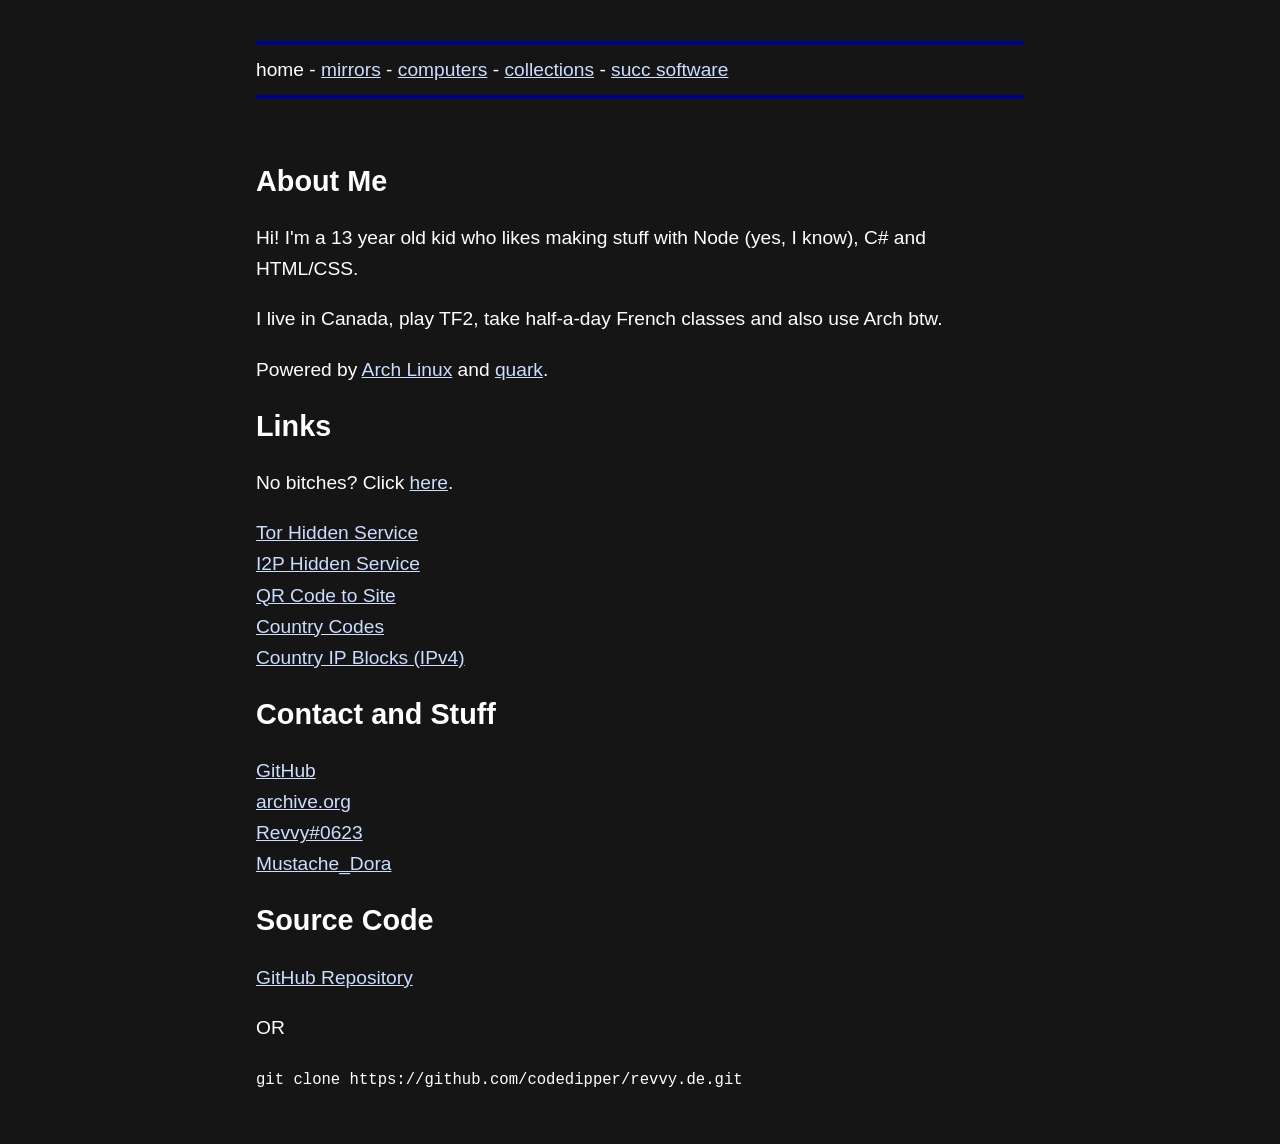
<file: index.htm>
<!DOCTYPE html>
<html lang="en">
	<head>
		<title>revvy's website</title>
		<meta charset="UTF-8">
		<meta name="viewport" content="width=device-width, initial-scale=1">
		<meta property="og:title" content="Revvy's Website">
		<meta name="twitter:title" content="Revvy's Website">
		<meta property="og:description" content="Revvy's personal site and half-resume.">
		<meta name="twitter:description" content="Revvy's personal site and half-resume.">
		<meta name="theme-color" content="#fc2e05">
		
		<link rel="stylesheet" href="/assets/styles.css">
		<link rel="icon" type="image/png" href="data:image/png;base64,">
	</head>
	<body>
		<hr>
		<p id="nav">home - <a href="mirrors.htm">mirrors</a> - <a href="computers.htm">computers</a> - <a href="collections.htm">collections</a> - <a href="succ.htm">succ software</a></p>
		<hr>
		<br>
		<h2>About Me</h2>
		<p>Hi! I'm a 13 year old kid who likes making stuff with Node (yes, I know), C# and HTML/CSS.</p>
		<p>I live in Canada, play TF2, take half-a-day French classes and also use Arch btw.</p>
		<p>Powered by <a href="https://archlinux.org">Arch Linux</a> and <a href="https://tools.suckless.org/quark/">quark</a>.</p>
		<h2>Links</h2>
		<p>No bitches? Click <a href="https://youtu.be/LLFhKaqnWwk">here</a>.</p>
		<a href="http://r6lgpirdz4f3mi5igvxishyzpwu5xk3qz6ll4wzmworbqsdtzva3ycqd.onion">Tor Hidden Service</a><br>
		<a href="http://revvy1l52z8hlo9qc3z4.i2p/">I2P Hidden Service</a><br>
		<a href="/assets/qr.png">QR Code to Site</a><br>
		<a href="/assets/Country%20Codes.txt">Country Codes</a><br>
		<a href="/assets/Country%20IPs.txt">Country IP Blocks (IPv4)</a>
		<br><h2>Contact and Stuff</h2>
		<a href="https://github.com/codedipper">GitHub</a><br>
		<a href="https://archive.org/details/@mediapreserver02">archive.org</a><br>
		<a href="https://discord.com">Revvy#0623</a><br>
		<a href="https://steamcommunity.com/id/9809897752/">Mustache_Dora</a><br>
		<h2>Source Code</h2>
		<a href="https://github.com/codedipper/revvy.de">GitHub Repository</a><br>
		<p>OR</p>
		<p><code>git clone https://github.com/codedipper/revvy.de.git</code></p>
	</body>
</html>
</file>
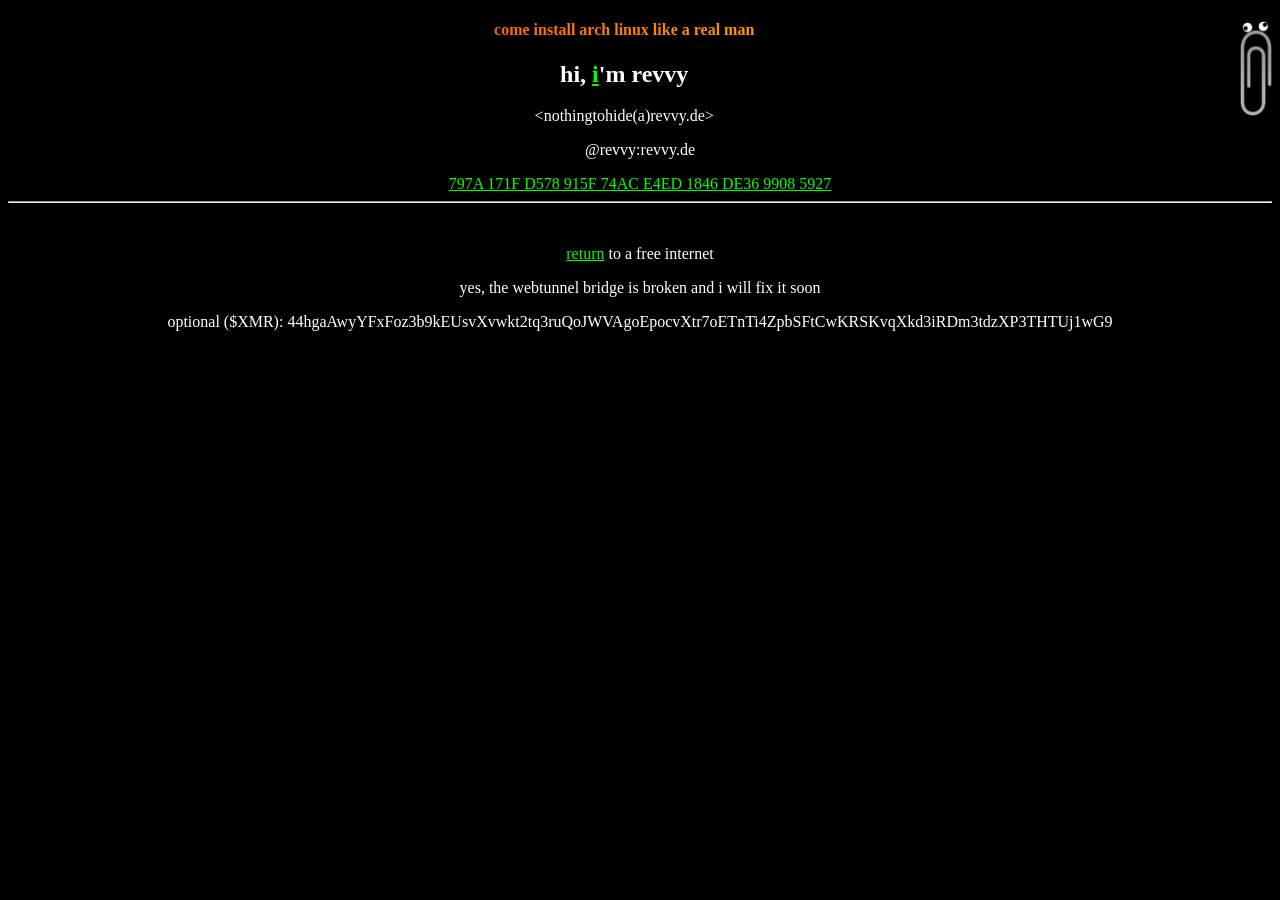
<file: index.html>
<!DOCTYPE html>
<html lang="en">
<head>
    <title>/</title>
    <meta http-equiv="Content-Type" content="text/html; charset=UTF-8">
    <meta name="viewport" content="width=device-width, initial-scale=1">

    <link rel="icon" href="data:image/png;base64,">
    <link rel="apple-touch-icon" href="data:image/png;base64,">
    <style nonce="4cTDhJQn3sROeBiNbzQA/Q==">
        body {
            background: #000;
            text-align: center;
            color: #fff;
        }
       
        a { color: transparent; }
        .ln { color: #0f0; }

        .rainbow {
            background: linear-gradient(to right, #f00, #fa0, #ff0, #0f0, #00f, #fb0082, #f0f);
            background-clip: text;
            animation: rainbowa 5s ease-in-out infinite;
            background-size: 400% 100%;
        }

        @keyframes rainbowa {
            0%, 100% { background-position: 0 0; }
            50% { background-position: 100% 0; }
        }

        #clippy {
            float: right;
        }
    </style>
</head>
<body>
    <a href="https://yewtu.be/watch?v=2_Dtmpe9qaQ" target="_blank">
        <img src="/clippyiscopyrighted.png" width="2.5%" id="clippy" title="https://openclipart.org/detail/213508/crazy-paperclip" alt="https://openclipart.org/detail/213508/crazy-paperclip" />
    </a>
    <h4 class="rainbow"><a href="/arch-install.txt">come install arch linux like a real man</a></h4>
    <h2>hi, <a class="ln" href="https://www.abuseipdb.com/user/99961" target="_blank">i</a>'m revvy</h2>
    <p>&lt;nothingtohide(a)revvy.de&gt;</p>
    <p>@revvy:revvy.de</p>
    <a class="ln" href="/pgp.txt">797A 171F D578 915F 74AC  E4ED 1846 DE36 9908 5927</a>
    <hr><br>
    <p><a class="ln" href="/domains.txt">return</a> to a free internet</p>
    <p>yes, the webtunnel bridge is broken and i will fix it soon</p>
    <p>optional ($XMR): 44hgaAwyYFxFoz3b9kEUsvXvwkt2tq3ruQoJWVAgoEpocvXtr7oETnTi4ZpbSFtCwKRSKvqXkd3iRDm3tdzXP3THTUj1wG9</p>
</body>
</html>
</file>
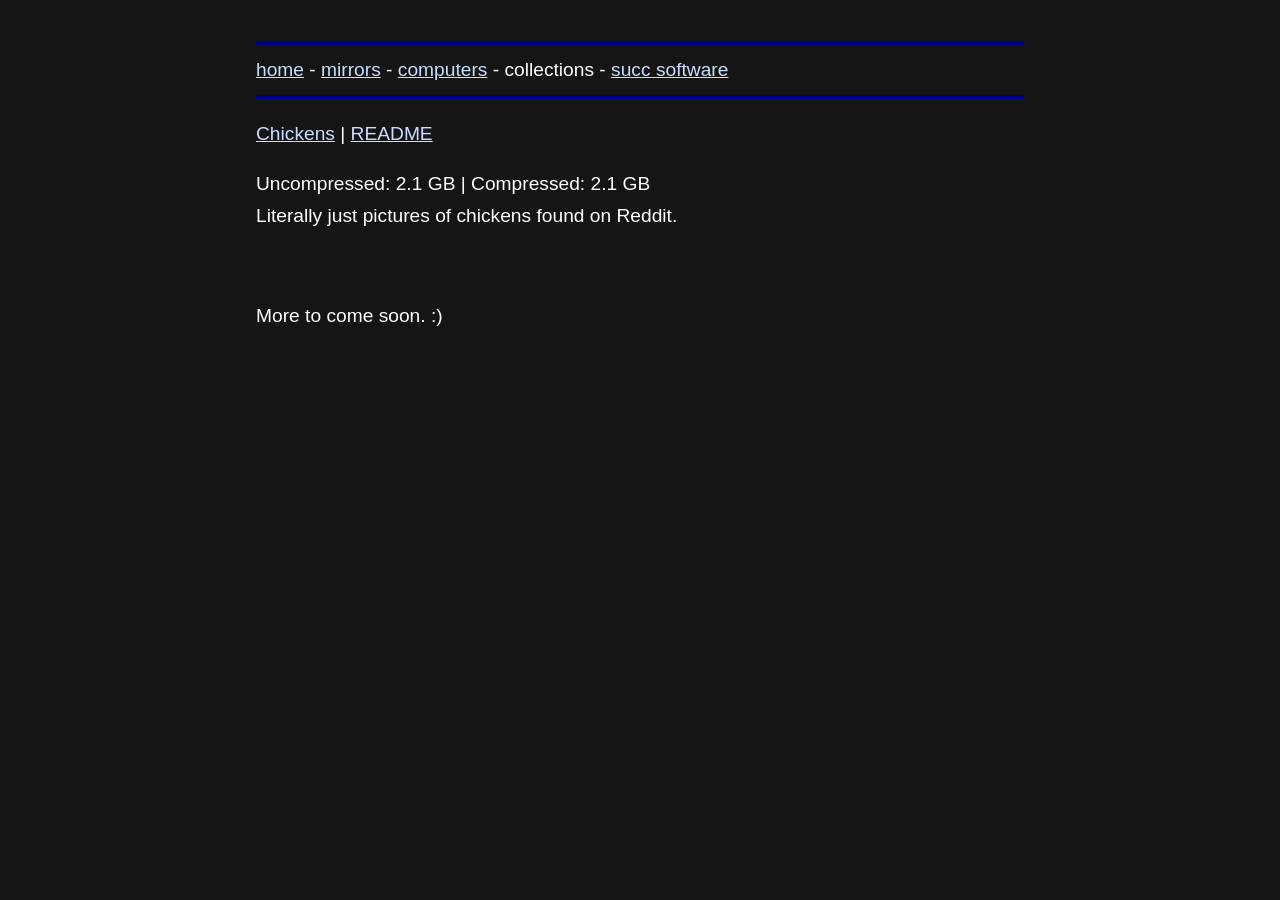
<file: collections.htm>
<!DOCTYPE html>
<html lang="en">
	<head>
		<title>revvy's collections</title>
		<meta charset="UTF-8">
		<meta name="viewport" content="width=device-width, initial-scale=1">
		<meta property="og:title" content="Revvy's Collections of Stuff">
		<meta name="twitter:title" content="Revvy's Collections of Stuff">
		<meta property="og:description" content="Revvy's collections of random stuff!">
		<meta name="twitter:description" content="Revvy's collections of random stuff!">
		<meta name="theme-color" content="#fc2e05">
		
		<link rel="icon" type="image/png" href="data:image/png;base64,">
		<link rel="stylesheet" href="/assets/styles.css">
	</head>
	<body>
		<hr>
		<p id="nav"><a href="/">home</a> - <a href="mirrors.htm">mirrors</a> - <a href="computers.htm">computers</a> - collections - <a href="succ.htm">succ software</a></p>
		<hr>
		<p><a href="assets/collections/chickens/Chickens.tar.gz">Chickens</a> | <a href="assets/collections/chickens/README.txt">README</a></p>
		<p>Uncompressed: 2.1 GB | Compressed: 2.1 GB<br>
			Literally just pictures of chickens found on Reddit.</p><br>
		<p>More to come soon. :)</p>
	</body>
</html>
</file>
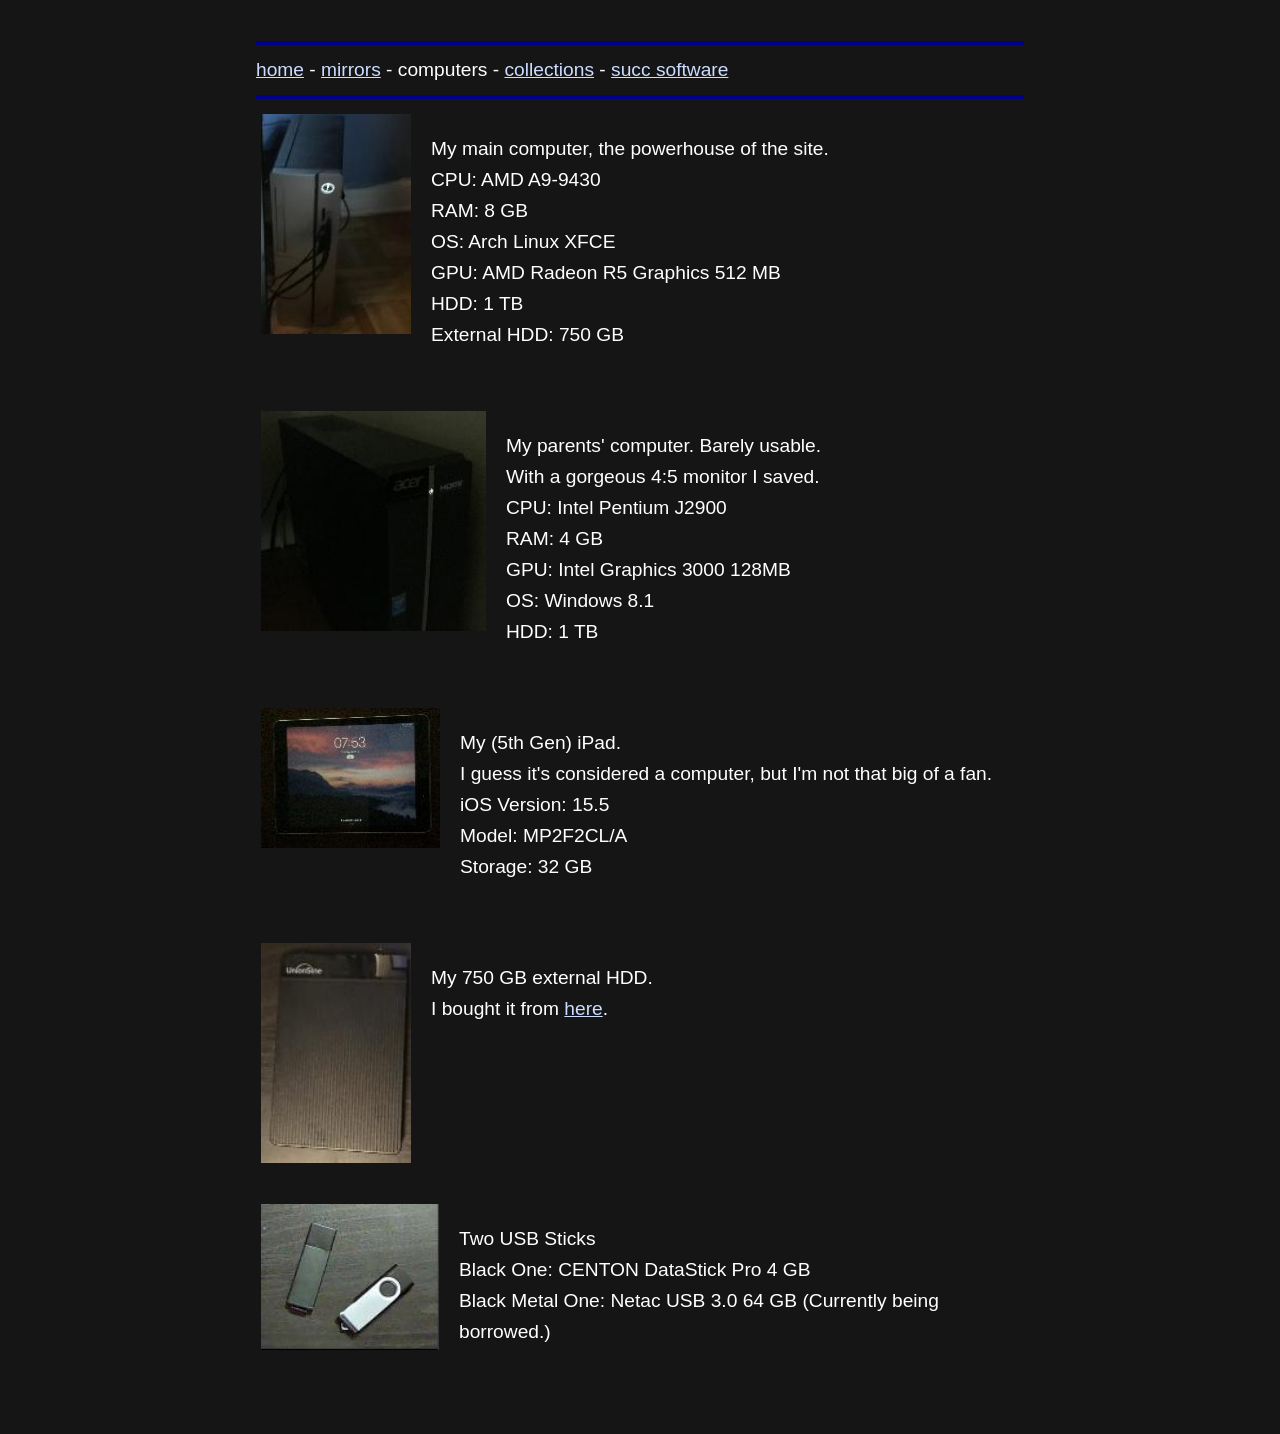
<file: computers.htm>
<!DOCTYPE html>
<html lang="en">
	<head>
		<title>revvy's computers</title>
		<meta charset="UTF-8">
		<meta name="viewport" content="width=device-width, initial-scale=1">
		<meta property="og:title" content="Revvy's Computers">
		<meta name="twitter:title" content="Revvy's Computers">
		<meta property="og:description" content="Revvy's list and documentation of his computers.">
		<meta name="twitter:description" content="Revvy's list and documentation of his computers.">
		<meta name="theme-color" content="#fc2e05">
		
		<link rel="stylesheet" href="/assets/styles.css">
		<link rel="icon" type="image/png" href="data:image/png;base64,">
	</head>
	<body>
		<hr>
		<p id="nav"><a href="/">home</a> - <a href="mirrors.htm">mirrors</a> - computers - <a href="collections.htm">collections</a> - <a href="succ.htm">succ software</a></p>
		<hr>
		<div class="computers">
			<img src="/assets/desktop.jpg" alt="Main PC" height="220px" width="150px" />
			<p>My main computer, the powerhouse of the site.<br>
			   CPU: AMD A9-9430<br>
			   RAM: 8 GB<br>
			   OS: Arch Linux XFCE<br>
			   GPU: AMD Radeon R5 Graphics 512 MB<br>
			   HDD: 1 TB<br>
			   External HDD: 750 GB</p>
		</div><br>
		<div class="computers">
			<img src="/assets/win8.jpg" alt="Windows 8.1 PC" height="220px" width="225px" /><br><br>
			<p>My parents' computer. Barely usable.<br>
			   With a gorgeous 4:5 monitor I saved.<br>
			   CPU: Intel Pentium J2900<br>
			   RAM: 4 GB<br>
			   GPU: Intel Graphics 3000 128MB<br>
			   OS: Windows 8.1<br>
			   HDD: 1 TB</p>
		</div><br>
		<div class="computers">
			<img src="/assets/ipad.jpg" alt="iPad" height="140px" width="179px" /><br><br>
			<p>My (5th Gen) iPad.<br>
			   I guess it's considered a computer, but I'm not that big of a fan.<br>
			   iOS Version: 15.5<br>
			   Model: MP2F2CL/A<br>
			   Storage: 32 GB</p>
		</div><br>
		<div class="computers">
			<img src="/assets/externalhdd.jpg" alt="Main PC" height="220px" width="150px" />
			<p>My 750 GB external HDD.<br>
			   I bought it from <a href="https://www.amazon.ca/dp/B091FS4R1D">here</a>.
			</p>
		</div><br>
		<div class="computers">
			<img src="/assets/usbs.jpg" alt="USBs" height="146px" width="178px" /><br><br>
			<p>Two USB Sticks<br>
			   Black One: CENTON DataStick Pro 4 GB<br>
			   Black Metal One: Netac USB 3.0 64 GB (Currently being borrowed.)<br>
			   </p>
		</div><br>
	</body>
</html>
</file>
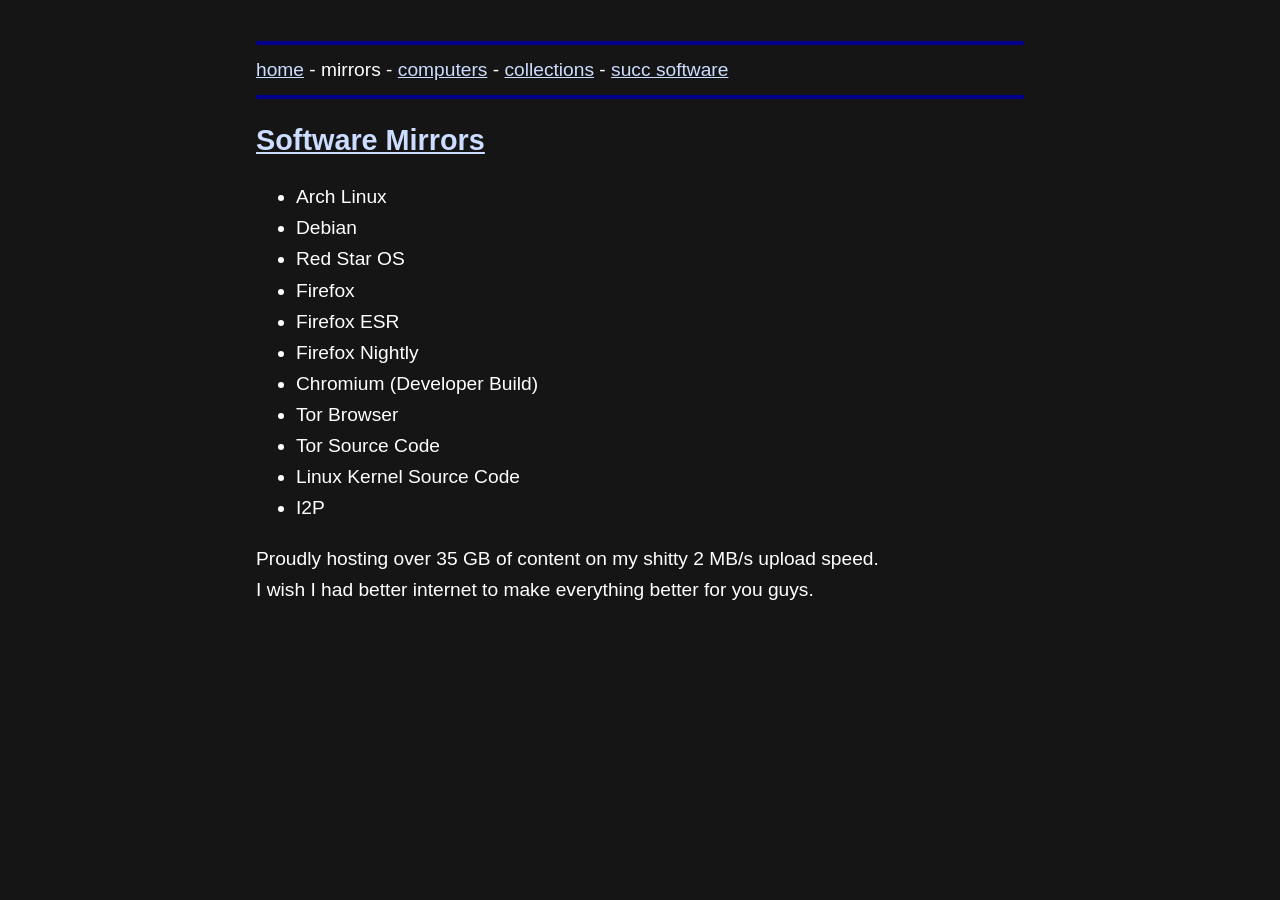
<file: mirrors.htm>
<!DOCTYPE html>
<html lang="en">
	<head>
		<title>revvy's software mirrors</title>
		<meta charset="UTF-8">
		<meta name="viewport" content="width=device-width, initial-scale=1">
		<meta property="og:title" content="Revvy's Software Mirrors">
		<meta name="twitter:title" content="Revvy's Software Mirrors">
		<meta property="og:description" content="Crappy software mirrors to give back for my favourite software.">
		<meta name="twitter:description" content="Crappy software mirrors to give back for my favourite software.">
		<meta name="theme-color" content="#fc2e05">
		
		<link rel="icon" type="image/png" href="data:image/png;base64,">
		<link rel="stylesheet" href="/assets/styles.css">
	</head>
	<body>
		<hr>
		<p id="nav"><a href="/">home</a> - mirrors - <a href="computers.htm">computers</a> - <a href="collections.htm">collections</a> - <a href="succ.htm">succ software</a></p>
		<hr>
		<h2><a href="software/">Software Mirrors</a></h2>
		<ul>
		<li>Arch Linux</li>
		<li>Debian</li>
		<li>Red Star OS</li>
		<li>Firefox</li>
		<li>Firefox ESR</li>
		<li>Firefox Nightly</li>
		<li>Chromium (Developer Build)</li>
		<li>Tor Browser</li>
		<li>Tor Source Code</li>
		<li>Linux Kernel Source Code</li>
		<li>I2P</li>		
		</ul>
		<p>Proudly hosting over 35 GB of content on my shitty 2 MB/s upload speed.<br>I wish I had better internet to make everything better for you guys.</p>
	</body>
</html>
</file>
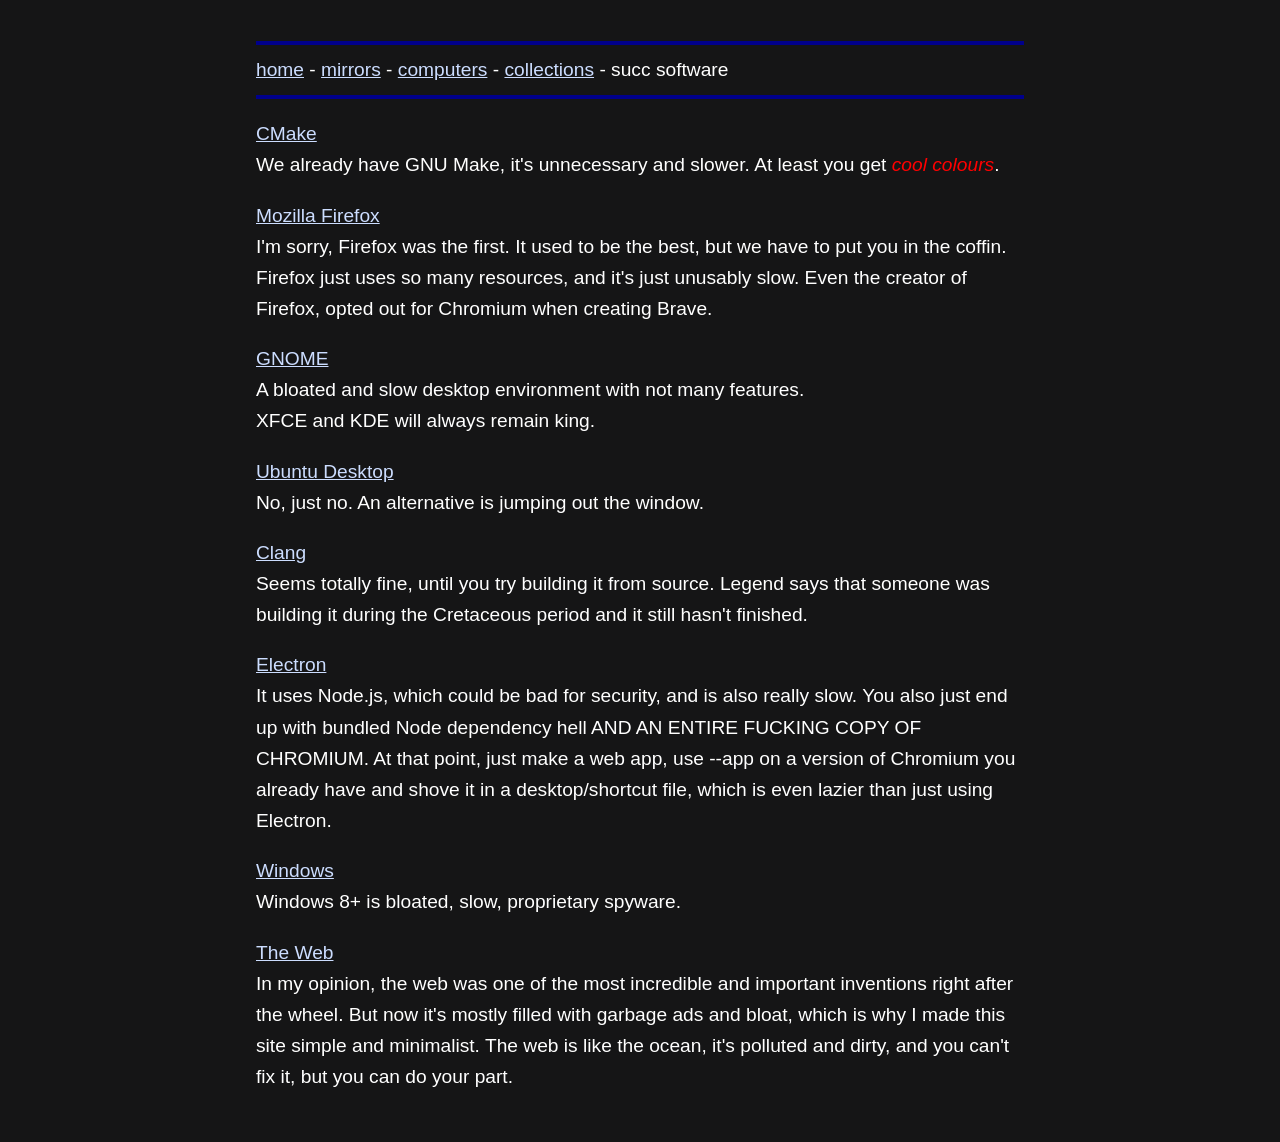
<file: succ.htm>
<!DOCTYPE html>
<html lang="en">
	<head>
		<title>succ software</title>
		<meta charset="UTF-8">
		<meta name="viewport" content="width=device-width, initial-scale=1">
		<meta property="og:title" content="Succ Software">
		<meta name="twitter:title" content="Succ Software">
		<meta property="og:description" content="List and explanation of software that is bad.">
		<meta name="twitter:description" content="List and explanation of software that is bad.">
		<meta name="theme-color" content="#fc2e05">
		
		<link rel="icon" type="image/png" href="data:image/png;base64,">
		<link rel="stylesheet" href="/assets/styles.css">
	</head>
	<body>
		<hr>
		<p id="nav"><a href="/">home</a> - <a href="mirrors.htm">mirrors</a> - <a href="computers.htm">computers</a> - <a href="collections.htm">collections</a> - succ software</p>
		<hr>
		<p><a href="https://cmake.org/">CMake</a><br>We already have GNU Make, it's unnecessary and slower. At least you get <i>cool colours</i>.</p>
		<p><a href="https://www.mozilla.org/en-US/firefox/">Mozilla Firefox</a><br>I'm sorry, Firefox was the first.
			It used to be the best, but we have to put you in the coffin.<br>
			Firefox just uses so many resources, and it's just unusably slow. Even the creator of Firefox, opted out for Chromium when creating Brave.
		</p>
		<p><a href="https://www.gnome.org/">GNOME</a><br>A bloated and slow desktop environment with not many features.<br>XFCE and KDE will always remain king.</p>
		<p><a href="https://ubuntu.com/">Ubuntu Desktop</a><br>No, just no. An alternative is jumping out the window.</p>
		<p><a href="https://clang.llvm.org/">Clang</a><br>Seems totally fine, until you try building it from source. Legend says that someone was
			building it during the Cretaceous period and it still hasn't finished.
		</p>
		<p><a href="https://www.electronjs.org">Electron</a><br>It uses Node.js, which could be bad for security, and is also really slow.
			You also just end up with bundled Node dependency hell AND AN ENTIRE FUCKING COPY OF CHROMIUM.
			At that point, just make a web app, use --app on a version of Chromium you already have and shove it in a desktop/shortcut file, which is even lazier than just using Electron.
		</p>
		<p><a href="https://www.microsoft.com/en-us/windows">Windows</a><br>Windows 8+ is bloated, slow, proprietary spyware.</p>
		<p><a href="data:,">The Web</a><br>In my opinion, the web was one of the most incredible and important inventions right after the wheel.
			But now it's mostly filled with garbage ads and bloat, which is why I made this site simple and minimalist. The web is like the ocean,
			it's polluted and dirty, and you can't fix it, but you can do your part.
		</p>
		</body>
</html>
</file>
<file: assets/styles.css>
/* Majority of CSS "borrowed" from: https://bestmotherfucking.website/ */
body {
	margin: 1em auto;
	max-width: 40em;
	padding: .62em 18%;
	font: 1.2em/1.62 sans-serif;
	color: #fff;
	background: #151516;
}

.computers {
	display: flex;
	padding: 5px;
}

a:link { color: #cdf; }
a:hover, a:visited:hover { color: #def; }
a:visited { color: #dcf; }

img { padding-right: 20px; }

#nav { margin: 0; }
h1, h2, h3 { line-height: 1.2; }
hr { border: 2px solid darkblue; }

i { color: red; }
i:hover { color: blue; }
</file>
